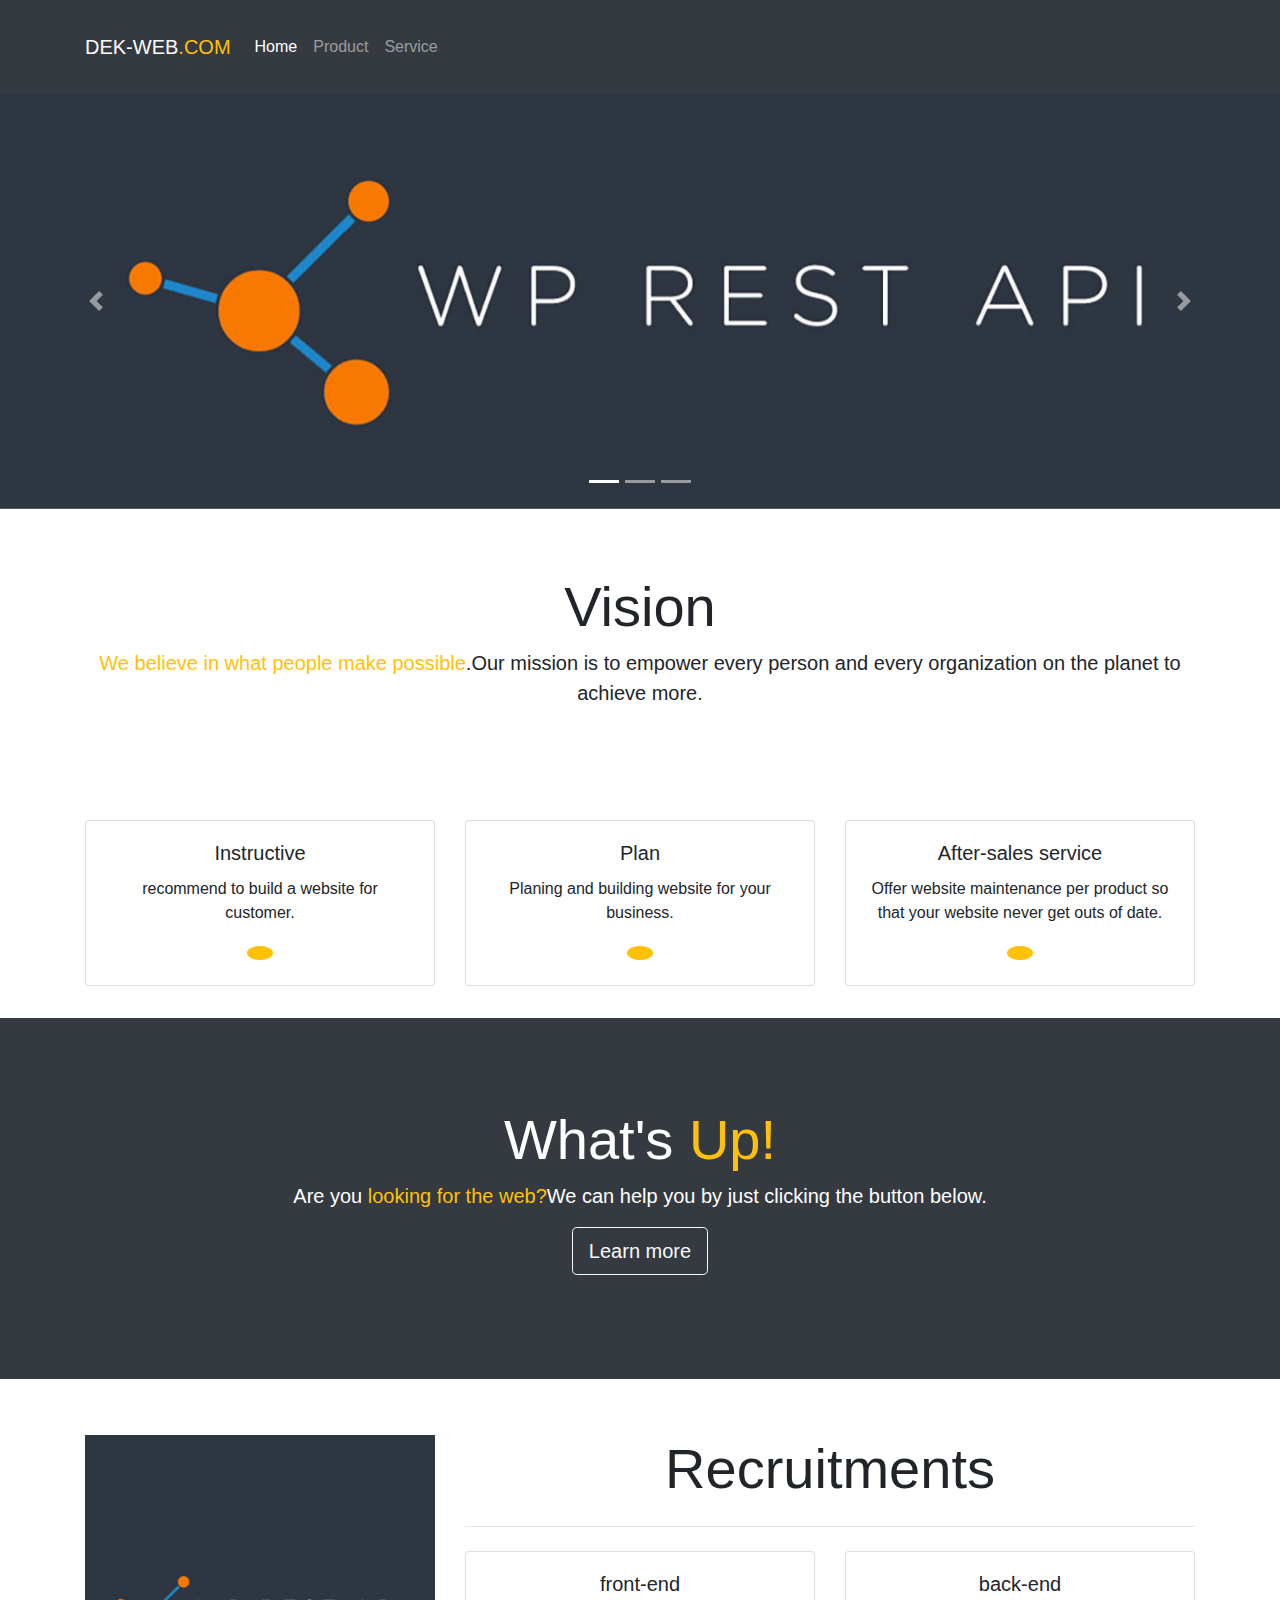
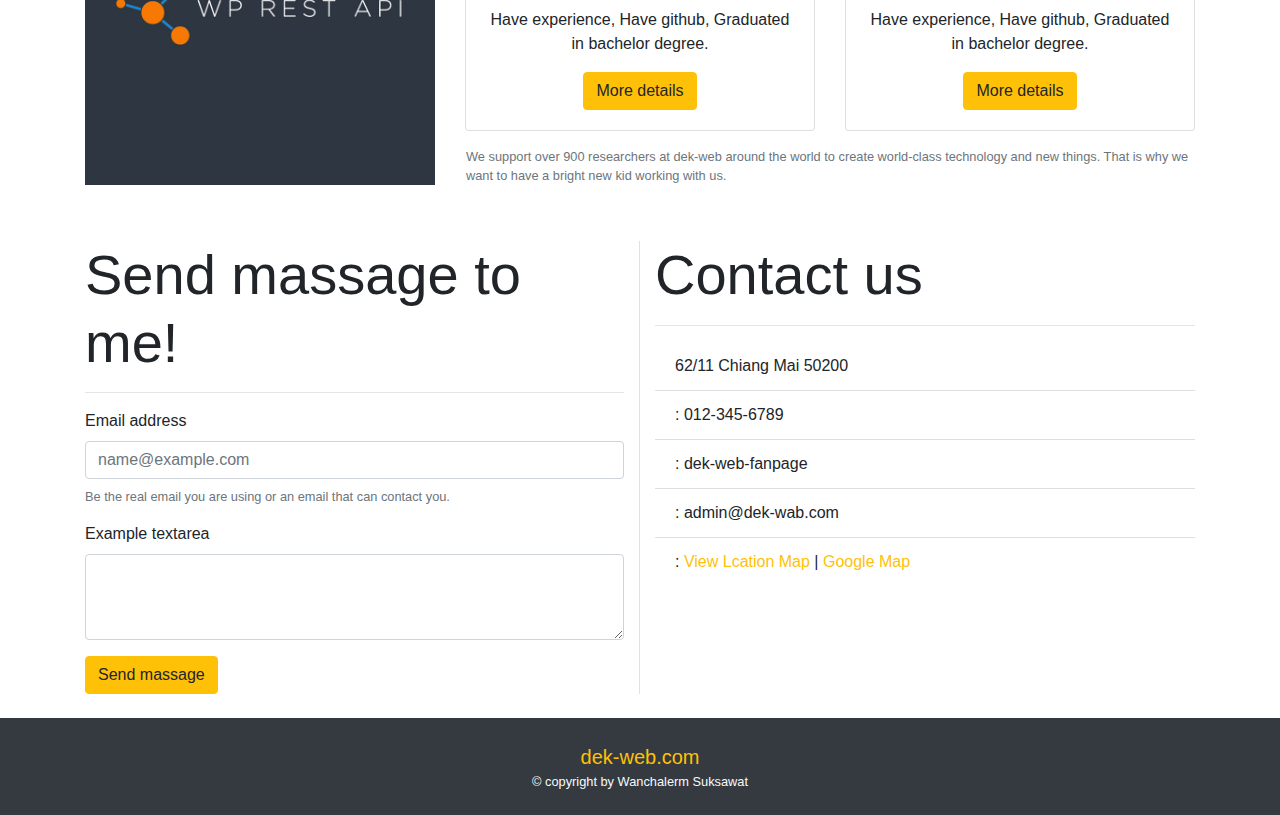
<file: index.html>
<!doctype html>
<html lang="en">
  <head>
    <!-- Required meta tags -->
    <meta charset="utf-8">
    <meta name="viewport" content="width=device-width, initial-scale=1, shrink-to-fit=no">

    <!-- Bootstrap CSS -->
    <link rel="stylesheet" href="https://maxcdn.bootstrapcdn.com/bootstrap/4.0.0/css/bootstrap.min.css" integrity="sha384-Gn5384xqQ1aoWXA+058RXPxPg6fy4IWvTNh0E263XmFcJlSAwiGgFAW/dAiS6JXm" crossorigin="anonymous">

    <!-- Font awesome CSS -->
    <link rel="stylesheet" href="https://use.fontawesome.com/releases/v5.0.13/css/all.css" integrity="sha384-DNOHZ68U8hZfKXOrtjWvjxusGo9WQnrNx2sqG0tfsghAvtVlRW3tvkXWZh58N9jp" crossorigin="anonymous">

    <!-- My stylesheet CSS -->
    <link rel="stylesheet" href="./assets/style.css">
    <title>dek-web.com</title>
  </head>
  <body>
    <!-- navbar -->
    <nav class="navbar navbar-expand-lg navbar-dark bg-dark box-shadow py-4 position-sticky sticky-top">
      <div class="container">
      <!-- logo and title website -->
      <a class="navbar-brand text-uppercase" href="index.html">
        <i class="fas fa-adjust"></i>
        dek-web<span class="text-warning">.com</span>
      </a>
      <button class="navbar-toggler" type="button" data-toggle="collapse" data-target="#navbarText" aria-controls="navbarText" aria-expanded="false" aria-label="Toggle navigation">
        <span class="navbar-toggler-icon"></span>
      </button>
      <div class="collapse navbar-collapse" id="navbarText">

        <!-- menu you want to input all slect -->
        <ul class="navbar-nav mr-auto">
          <li class="nav-item active">
            <a class="nav-link" href="index.html">Home <span class="sr-only">(current)</span></a>
          </li>
          <li class="nav-item">
            <a class="nav-link" href="product.html">Product</a>
          </li>
          <li class="nav-item">
            <a class="nav-link" href="service.html">Service</a>
          </li>
        </ul>

        <!-- shot text to want to persent -->
        <span class="navbar-text lead">
          <a class="mr-2" href="#"><i class="fab fa-facebook"></i></a>
          <a href="#"><i class="fab fa-google-plus-square"></i></a>
        </span>
      </div>
      </div>
    </nav>

    <!-- carousel -->
    <div id="carouselImage" class="carousel slide d-lg-block d-none" data-ride="carousel">
      <ol class="carousel-indicators">
        <li data-target="#carouselImage" data-slide-to="0" class="active"></li>
        <li data-target="#carouselImage" data-slide-to="1"></li>
        <li data-target="#carouselImage" data-slide-to="2"></li>
      </ol>
      <div class="carousel-inner">
        <div class="carousel-item active">
          <!-- First img for carousel and text -->
          <img class="d-block w-100" src="./assets/banner/first.jpg" alt="First slide">
        </div>
        <div class="carousel-item">
          <!-- Second img for carousel and text -->
          <img class="d-block w-100" src="./assets/banner/first.jpg" alt="Second slide">
        </div>
        <div class="carousel-item">
          <!-- Third img for carousel and text -->
          <img class="d-block w-100" src="./assets/banner/first.jpg" alt="Third slide">
        </div>
      </div>
      <a class="carousel-control-prev" href="#carouselImage" role="button" data-slide="prev">
        <span class="carousel-control-prev-icon" aria-hidden="true"></span>
        <span class="sr-only">Previous</span>
      </a>
      <a class="carousel-control-next" href="#carouselImage" role="button" data-slide="next">
        <span class="carousel-control-next-icon" aria-hidden="true"></span>
        <span class="sr-only">Next</span>
      </a>
    </div>

    <!-- jumbotron -->
    <div class="jumbotron bg-transparent">
      <div class="container text-center">
        <h1 class="display-4">Vision</h1>
        <p class="lead"><span class="text-warning">We believe in what people make possible</span>.Our mission is
          to empower every person and every organization on the planet to achieve more.</p>
      </div>
    </div>

    <div class="container my-4">
      <div class="row">
        <!-- First card view -->
        <div class="col-lg-4 col-md-12 mb-2">
          <div class="card service-card">
            <div class="card-body text-center">
              <i class="fas fa-chalkboard-teacher display-1 my-4"></i>
              <h5 class="card-title">Instructive</h5>
              <p class="card-text">recommend to build a website for customer.</p>
              <a href="service.html" class="btn btn-warning rounded-circle"><i class="fas fa-check"></i></a>
            </div>
          </div>
        </div>

        <!-- Second card view -->
        <div class="col-lg-4 col-md-12 mb-2">
          <div class="card service-card">
            <div class="card-body text-center">
              <i class="fas fa-balance-scale display-1 my-4"></i>
              <h5 class="card-title">Plan</h5>
              <p class="card-text">Planing and building website for your business.</p>
              <a href="service.html" class="btn btn-warning rounded-circle"><i class="fas fa-check"></i></a>
            </div>
          </div>
        </div>

        <!-- Third card view -->
        <div class="col-lg-4 col-md-12 mb-2">
          <div class="card service-card">
            <div class="card-body text-center">
              <i class="fas fa-money-check display-1 my-4"></i>
              <h5 class="card-title">After-sales service</h5>
              <p class="card-text">Offer website maintenance per product so that your website never get outs of date.</p>
              <a href="service.html" class="btn btn-warning rounded-circle"><i class="fas fa-check"></i></a>
            </div>
          </div>
        </div>
      </div>
    </div>

    <!-- jumbotron -->
    <div class="jumbotron bg-dark text-white text-center rounded-0">
      <div class="container py-4">
        <h1 class="display-4">What's<span class="text-warning"> Up!</span></h1>
        <p class="lead">Are you <a class="text-warning" href="product.html">looking for the web?</a>We can help you by just clicking the button below.
        </p>
        <p class="lead">
          <a class="btn btn-outline-light btn-lg" href="product.html" role="button">Learn more</a>
        </p>
      </div>
    </div>

    <!-- job advertiments and image -->
    <div class="container mb-4 py-4">
      <div class="row">
        <div class="col-lg-4 col-md-12 py-0 d-lg-block d-none">
          <img class="d-block w-100" src="./assets/image/image.jpg" alt="title">
        </div>

        <div class="col-lg-8 col-md-12 py-0">

          <!-- title job advertiments -->
          <h1 class="display-4 pb-0 text-center">Recruitments</h1>
          <hr class="my-4">
          <div class="row">

            <!-- front end card view -->
            <div class="col-lg-6 col-md-12 mb-2">
              <div class="card job-card">
                <div class="card-body text-center">
                  <h5 class="card-title">front-end</h5>
                  <p class="card-text">Have experience, Have github, Graduated
                    in bachelor degree.</p>
                  <a href="#" class="btn btn-warning" data-toggle="modal" data-target="#frontEnd">More details</a>
                </div>
              </div>
            </div>

            <!-- model front-end -->
            <div class="modal fade" id="frontEnd" tabindex="-1" role="dialog" aria-labelledby="frontEndModalLabel" aria-hidden="true">
              <div class="modal-dialog modal-dialog-centered" role="document">
                <div class="modal-content rounded-0">
                  <div class="modal-header bg-warning text-light rounded-0">
                    <h5 class="modal-title" id="exampleModalLabel">Front-end developer</h5>
                    <button type="button" class="close" data-dismiss="modal" aria-label="Close">
                      <span aria-hidden="true">&times;</span>
                    </button>
                  </div>
                  <div class="modal-body">
                    <div data-spy="scroll" class="scroll-model" data-offset="0">
                      <h5>Responsibilities</h5>
                      <ul>
                        <li>Develop and test optimize code across multiple browsers, platforms an operating system</li>
                        <li>Analyze and identify technical solution using Analytics Tools such as Google Analytics</li>
                        <li>Perform quality review of project deliverables</li>
                        <li>Provide thought leadership to the team around new approaches, workflows and technologies</li>
                        <li>Actively participate in code and design review/ meeting and in some cases leads</li>
                      </ul>
                      <hr class="my-3">
                      <h5>Requirements</h5>
                      <ul>
                        <li>At least 3 year professional experience as front-end developer </li>
                        <li>Have knowledge of GIT</li>
                        <li>Basic knowledge of database</li>
                        <li>Analytical and problem solving skills</li>
                        <li>Highly skilled using object-oriented javascript, various javascript, HTML5 and CSS3, Ajax, React, Bootstrap </li>
                        <li>Have good communication skills with managers</li>
                      </ul>
                    </div>
                  </div>
                  <div class="modal-footer">
                    <button type="button" class="btn btn-primary rounded-circle"><i class="fas fa-check"></i></button>
                  </div>
                </div>
              </div>
            </div>

            <!-- back end card view -->
            <div class="col-lg-6 col-md-12 mb-2">
              <div class="card job-card">
                <div class="card-body text-center">
                  <h5 class="card-title">back-end</h5>
                  <p class="card-text">Have experience, Have github, Graduated
                    in bachelor degree.</p>
                  <a href="#" class="btn btn-warning" data-toggle="modal" data-target="#backEnd">More details</a>
                </div>
              </div>
            </div>

            <!-- model back-end -->
            <div class="modal fade" id="backEnd" tabindex="-1" role="dialog" aria-labelledby="backEndModalLabel" aria-hidden="true">
              <div class="modal-dialog modal-dialog-centered" role="document">
                <div class="modal-content rounded-0">
                  <div class="modal-header bg-warning text-light rounded-0">
                    <h5 class="modal-title" id="exampleModalLabel">Back-end developer</h5>
                    <button type="button" class="close" data-dismiss="modal" aria-label="Close">
                      <span aria-hidden="true">&times;</span>
                    </button>
                  </div>
                  <div class="modal-body">
                    <div data-spy="scroll" class="scroll-model" data-offset="0">
                      <h5>Responsibilities</h5>
                      <ul>
                        <li>Develop the core component of the application</li>
                        <li>Develop backend, database, API and web applications for global projects</li>
                        <li>Collaborate with co-workers to deliver client projects</li>
                        <li>Able to work independently and meet project deadlines</li>
                        <li>Issue investigation and resolution</li>
                        <li>Research and study new technologies</li>
                      </ul>
                      <hr class="my-3">
                      <h5>Requirements</h5>
                      <ul>
                        <li>Experience in open source code development on github source code version control system</li>
                        <li>Strong knowledge of web server programing languages</li>
                        <li>Knowledge of data modeling, SQL an use of database solutions</li>
                        <li>Knowledge of OOP concepts</li>
                        <li>Experience with using and developing web service integrations</li>
                        <li>Have good communication skills with managers</li>
                      </ul>
                    </div>
                  </div>
                  <div class="modal-footer">
                    <button type="button" class="btn btn-primary rounded-circle"><i class="fas fa-check"></i></button>
                  </div>
                </div>
              </div>
            </div>

            <p class="text-secondary small mx-3 my-2">We support over 900 researchers
              at dek-web around the world to create world-class technology and new
              things. That is why we want to have a bright new kid working with us.</p>
          </div>
        </div>
      </div>
    </div>

    <!-- contact form and contact us -->
    <div class="container mb-4">
      <div class="row">
        <div class="col-lg-6 d-lg-block d-none border-right">
          <h1 class="display-4">Send massage to me!</h1>
          <hr class="my-3">
          <form>
            <!-- input email -->
            <div class="form-group">
              <label>Email address</label>
              <input type="email" class="form-control" placeholder="name@example.com">
              <div class="small text-secondary my-2">
                Be the real email you are using or an email that can contact you.
              </div>
            </div>

            <!-- input massage -->
            <div class="form-group">
              <label>Example textarea</label>
              <textarea class="form-control" rows="3"></textarea>
            </div>

            <!-- btn send massage -->
            <button type="submit" class="btn btn-warning">Send massage</button>
          </form>
        </div>
        <div class="col-lg-6 col-md-12">
          <h1 class="display-4">Contact us</h1>
          <hr class="my-3">
          <div>

            <!-- list of contact -->
            <ul class="list-group list-group-flush">
              <li class="list-group-item">62/11 Chiang Mai 50200</li>
              <li class="list-group-item"><i class="fas fa-phone-square"></i> : 012-345-6789</li>
              <li class="list-group-item"><i class="fab fa-facebook"></i> : dek-web-fanpage</li>
              <li class="list-group-item"><i class="fas fa-envelope"></i> : admin@dek-wab.com</li>
              <li class="list-group-item"><i class="fas fa-map-marker">
                </i> : <a class="text-warning" href="#">View Lcation Map</a> | <a class="text-warning" href="#">Google Map</a>
              </li>
            </ul>
          </div>
        </div>
      </div>
    </div>

    <!-- footer -->
    <div class="bg-dark">
      <div class="container py-4 text-center">
        <a class="lead text-warning" href="index.html">dek-web.com</a>
        <p class="small text-light mb-0">&copy; copyright by Wanchalerm Suksawat</p>
      </div>
    </div>
    <!-- Optional JavaScript -->
    <!-- jQuery first, then Popper.js, then Bootstrap JS -->
    <script src="https://code.jquery.com/jquery-3.2.1.slim.min.js" integrity="sha384-KJ3o2DKtIkvYIK3UENzmM7KCkRr/rE9/Qpg6aAZGJwFDMVNA/GpGFF93hXpG5KkN" crossorigin="anonymous"></script>
    <script src="https://cdnjs.cloudflare.com/ajax/libs/popper.js/1.12.9/umd/popper.min.js" integrity="sha384-ApNbgh9B+Y1QKtv3Rn7W3mgPxhU9K/ScQsAP7hUibX39j7fakFPskvXusvfa0b4Q" crossorigin="anonymous"></script>
    <script src="https://maxcdn.bootstrapcdn.com/bootstrap/4.0.0/js/bootstrap.min.js" integrity="sha384-JZR6Spejh4U02d8jOt6vLEHfe/JQGiRRSQQxSfFWpi1MquVdAyjUar5+76PVCmYl" crossorigin="anonymous"></script>
  </body>
</html>
</file>
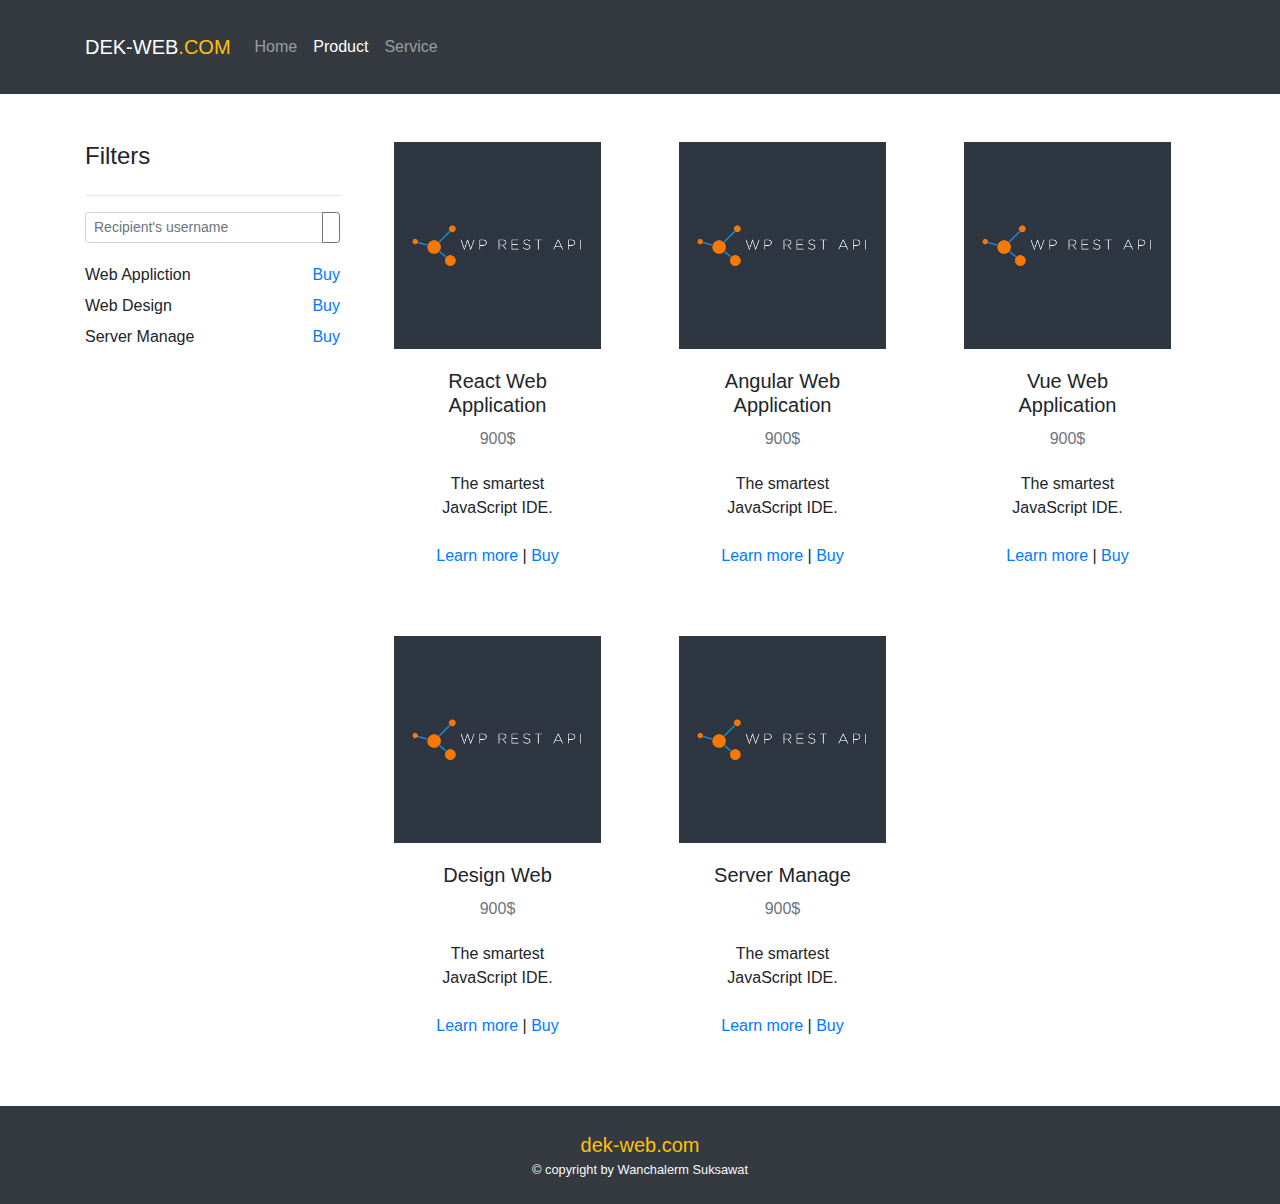
<file: product.html>
<!doctype html>
<html lang="en">
  <head>
    <!-- Required meta tags -->
    <meta charset="utf-8">
    <meta name="viewport" content="width=device-width, initial-scale=1, shrink-to-fit=no">

    <!-- Bootstrap CSS -->
    <link rel="stylesheet" href="https://maxcdn.bootstrapcdn.com/bootstrap/4.0.0/css/bootstrap.min.css" integrity="sha384-Gn5384xqQ1aoWXA+058RXPxPg6fy4IWvTNh0E263XmFcJlSAwiGgFAW/dAiS6JXm" crossorigin="anonymous">

    <!-- Font awesome CSS -->
    <link rel="stylesheet" href="https://use.fontawesome.com/releases/v5.0.13/css/all.css" integrity="sha384-DNOHZ68U8hZfKXOrtjWvjxusGo9WQnrNx2sqG0tfsghAvtVlRW3tvkXWZh58N9jp" crossorigin="anonymous">

    <!-- My stylesheet CSS -->
    <link rel="stylesheet" href="./assets/style.css">
    <title>dek-web.com</title>
  </head>
  <body>
    <!-- navbar -->
    <nav class="navbar navbar-expand-lg navbar-dark bg-dark box-shadow py-4 position-sticky sticky-top">
      <div class="container">
      <!-- logo and title website -->
      <a class="navbar-brand text-uppercase" href="index.html">
        <i class="fas fa-adjust"></i>
        dek-web<span class="text-warning">.com</span>
      </a>
      <button class="navbar-toggler" type="button" data-toggle="collapse" data-target="#navbarText" aria-controls="navbarText" aria-expanded="false" aria-label="Toggle navigation">
        <span class="navbar-toggler-icon"></span>
      </button>
      <div class="collapse navbar-collapse" id="navbarText">

        <!-- menu you want to input all slect -->
        <ul class="navbar-nav mr-auto">
          <li class="nav-item">
            <a class="nav-link" href="index.html">Home <span class="sr-only">(current)</span></a>
          </li>
          <li class="nav-item active">
            <a class="nav-link" href="product.html">Product</a>
          </li>
          <li class="nav-item">
            <a class="nav-link" href="service.html">Service</a>
          </li>
        </ul>

        <!-- shot text to want to persent -->
        <span class="navbar-text lead">
          <a class="mr-2" href="#"><i class="fab fa-facebook"></i></a>
          <a href="#"><i class="fab fa-google-plus-square"></i></a>
        </span>
      </div>
      </div>
    </nav>

    <!-- container feild -->
    <div class="container">
      <div class="row my-4">
        <div class="col-lg-3 d-lg-block d-none">

          <!-- fillter -->
          <div class="my-4">
            <h4 class="mt-4">Filters</h5>
            <hr class="mb-2 mt-4">

            <!-- search form -->
            <div class="input-group input-group-sm my-3 rounded-0">
              <input type="text" class="form-control" placeholder="Recipient's username" aria-label="Recipient's username" aria-describedby="basic-addon2">
              <div class="input-group-append">
                <button class="btn btn-outline-secondary" type="button"><i class="fas fa-search"></i></button>
              </div>
            </div>

            <!-- list -->
            <div>
              <ul class="list-group">
                <li class="list-group-item border-0 px-0 py-1">
                  <div class="d-flex justify-content-between">
                    <p class="mb-0">Web Appliction</p>
                    <a class="text-right" href="#">Buy</a>
                  </div>
                </li>
                <li class="list-group-item border-0 px-0 py-1">
                  <div class="d-flex justify-content-between">
                    <p class="mb-0">Web Design</p>
                    <a class="text-right" href="#">Buy</a>
                  </div>
                </li>
                <li class="list-group-item border-0 px-0 py-1">
                  <div class="d-flex justify-content-between">
                    <p class="mb-0">Server Manage</p>
                    <a class="text-right" href="#">Buy</a>
                  </div>
                </li>
              </ul>
            </div>
          </div>
        </div>
        <div class="col-lg-9 col-md-12">

          <!-- product list -->
          <div class="row">

            <!-- First item -->
            <div class="col-lg-4 col-md-12">
              <div class="card border-0 product-list p-4 rounded-0">
                <img class="d-block w-100" src="./assets/image/image.jpg" alt="Card image cap">
                <div class="card-body text-center">
                  <h5 class="card-title">React Web Application</h5>
                  <h6 class="card-subtitle mb-2 text-muted my-2">900$</h6>
                  <p class="card-text my-4">The smartest JavaScript IDE.</p>
                  <p class="card-text"><a href="#">Learn more</a> | <a href="#">Buy</a></p>
                </div>
              </div>
            </div>

            <!-- Second item -->
            <div class="col-lg-4 col-md-12">
              <div class="card border-0 product-list p-4 rounded-0">
                <img class="d-block w-100" src="./assets/image/image.jpg" alt="Card image cap">
                <div class="card-body text-center">
                  <h5 class="card-title">Angular Web Application</h5>
                  <h6 class="card-subtitle mb-2 text-muted my-2">900$</h6>
                  <p class="card-text my-4">The smartest JavaScript IDE.</p>
                  <p class="card-text"><a href="#">Learn more</a> | <a href="#">Buy</a></p>
                </div>
              </div>
            </div>

            <!-- Third item -->
            <div class="col-lg-4 col-md-12">
              <div class="card border-0 product-list p-4 rounded-0">
                <img class="d-block w-100" src="./assets/image/image.jpg" alt="Card image cap">
                <div class="card-body text-center">
                  <h5 class="card-title">Vue Web Application</h5>
                  <h6 class="card-subtitle mb-2 text-muted my-2">900$</h6>
                  <p class="card-text my-4">The smartest JavaScript IDE.</p>
                  <p class="card-text"><a href="#">Learn more</a> | <a href="#">Buy</a></p>
                </div>
              </div>
            </div>

            <!-- Flurts item -->
            <div class="col-lg-4 col-md-12">
              <div class="card border-0 product-list p-4 rounded-0">
                <img class="d-block w-100" src="./assets/image/image.jpg" alt="Card image cap">
                <div class="card-body text-center">
                  <h5 class="card-title">Design Web</h5>
                  <h6 class="card-subtitle mb-2 text-muted my-2">900$</h6>
                  <p class="card-text my-4">The smartest JavaScript IDE.</p>
                  <p class="card-text"><a href="#">Learn more</a> | <a href="#">Buy</a></p>
                </div>
              </div>
            </div>

            <!-- Fifts item -->
            <div class="col-lg-4 col-md-12">
              <div class="card border-0 product-list p-4 rounded-0">
                <img class="d-block w-100" src="./assets/image/image.jpg" alt="Card image cap">
                <div class="card-body text-center">
                  <h5 class="card-title">Server Manage</h5>
                  <h6 class="card-subtitle mb-2 text-muted my-2">900$</h6>
                  <p class="card-text my-4">The smartest JavaScript IDE.</p>
                  <p class="card-text"><a href="#">Learn more</a> | <a href="#">Buy</a></p>
                </div>
              </div>
            </div>

          </div>
        </div>
      </div>
    </div>
    <!-- footer -->
    <div class="bg-dark">
      <div class="container py-4 text-center">
        <a class="lead text-warning" href="index.html">dek-web.com</a>
        <p class="small text-light mb-0">&copy; copyright by Wanchalerm Suksawat</p>
      </div>
    </div>
    <!-- Optional JavaScript -->
    <!-- jQuery first, then Popper.js, then Bootstrap JS -->
    <script src="https://code.jquery.com/jquery-3.2.1.slim.min.js" integrity="sha384-KJ3o2DKtIkvYIK3UENzmM7KCkRr/rE9/Qpg6aAZGJwFDMVNA/GpGFF93hXpG5KkN" crossorigin="anonymous"></script>
    <script src="https://cdnjs.cloudflare.com/ajax/libs/popper.js/1.12.9/umd/popper.min.js" integrity="sha384-ApNbgh9B+Y1QKtv3Rn7W3mgPxhU9K/ScQsAP7hUibX39j7fakFPskvXusvfa0b4Q" crossorigin="anonymous"></script>
    <script src="https://maxcdn.bootstrapcdn.com/bootstrap/4.0.0/js/bootstrap.min.js" integrity="sha384-JZR6Spejh4U02d8jOt6vLEHfe/JQGiRRSQQxSfFWpi1MquVdAyjUar5+76PVCmYl" crossorigin="anonymous"></script>
  </body>
</html>
</file>
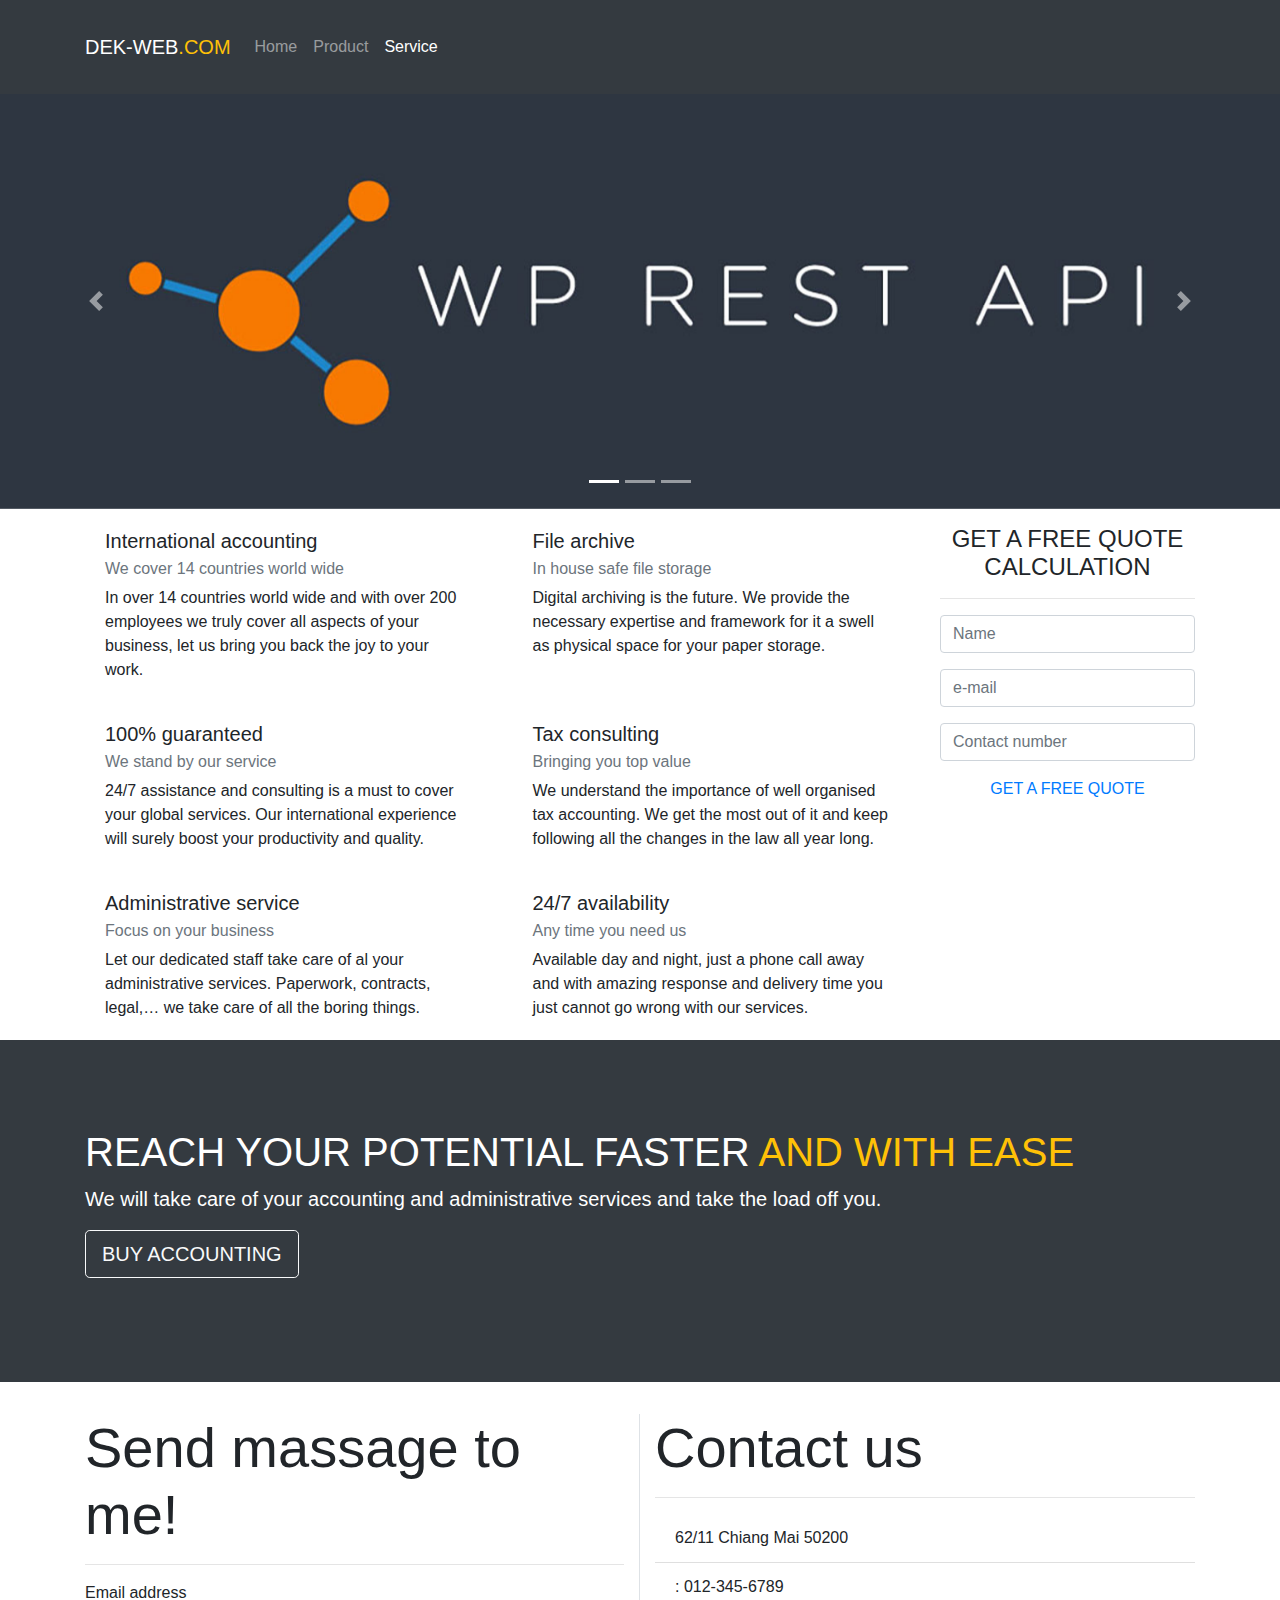
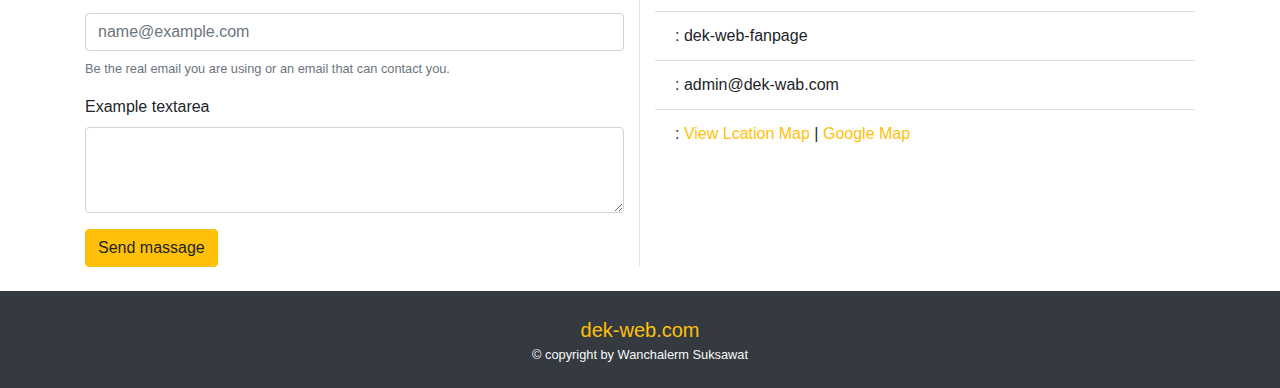
<file: service.html>
<!doctype html>
<html lang="en">
  <head>
    <!-- Required meta tags -->
    <meta charset="utf-8">
    <meta name="viewport" content="width=device-width, initial-scale=1, shrink-to-fit=no">

    <!-- Bootstrap CSS -->
    <link rel="stylesheet" href="https://maxcdn.bootstrapcdn.com/bootstrap/4.0.0/css/bootstrap.min.css" integrity="sha384-Gn5384xqQ1aoWXA+058RXPxPg6fy4IWvTNh0E263XmFcJlSAwiGgFAW/dAiS6JXm" crossorigin="anonymous">

    <!-- Font awesome CSS -->
    <link rel="stylesheet" href="https://use.fontawesome.com/releases/v5.0.13/css/all.css" integrity="sha384-DNOHZ68U8hZfKXOrtjWvjxusGo9WQnrNx2sqG0tfsghAvtVlRW3tvkXWZh58N9jp" crossorigin="anonymous">

    <!-- My stylesheet CSS -->
    <link rel="stylesheet" href="./assets/style.css">
    <title>dek-web.com</title>
  </head>
  <body>
    <!-- navbar -->
    <nav class="navbar navbar-expand-lg navbar-dark bg-dark box-shadow py-4 position-sticky sticky-top">
      <div class="container">
      <!-- logo and title website -->
      <a class="navbar-brand text-uppercase" href="index.html">
        <i class="fas fa-adjust"></i>
        dek-web<span class="text-warning">.com</span>
      </a>
      <button class="navbar-toggler" type="button" data-toggle="collapse" data-target="#navbarText" aria-controls="navbarText" aria-expanded="false" aria-label="Toggle navigation">
        <span class="navbar-toggler-icon"></span>
      </button>
      <div class="collapse navbar-collapse" id="navbarText">

        <!-- menu you want to input all slect -->
        <ul class="navbar-nav mr-auto">
          <li class="nav-item">
            <a class="nav-link" href="index.html">Home <span class="sr-only">(current)</span></a>
          </li>
          <li class="nav-item">
            <a class="nav-link" href="product.html">Product</a>
          </li>
          <li class="nav-item active">
            <a class="nav-link" href="service.html">Service</a>
          </li>
        </ul>

        <!-- shot text to want to persent -->
        <span class="navbar-text lead">
          <a class="mr-2" href="#"><i class="fab fa-facebook"></i></a>
          <a href="#"><i class="fab fa-google-plus-square"></i></a>
        </span>
      </div>
      </div>
    </nav>

    <!-- carousel -->
    <div id="carouselImage" class="carousel slide d-lg-block d-none" data-ride="carousel">
      <ol class="carousel-indicators">
        <li data-target="#carouselImage" data-slide-to="0" class="active"></li>
        <li data-target="#carouselImage" data-slide-to="1"></li>
        <li data-target="#carouselImage" data-slide-to="2"></li>
      </ol>
      <div class="carousel-inner">
        <div class="carousel-item active">
          <!-- First img for carousel and text -->
          <img class="d-block w-100" src="./assets/banner/first.jpg" alt="First slide">
        </div>
        <div class="carousel-item">
          <!-- Second img for carousel and text -->
          <img class="d-block w-100" src="./assets/banner/first.jpg" alt="Second slide">
        </div>
        <div class="carousel-item">
          <!-- Third img for carousel and text -->
          <img class="d-block w-100" src="./assets/banner/first.jpg" alt="Third slide">
        </div>
      </div>
      <a class="carousel-control-prev" href="#carouselImage" role="button" data-slide="prev">
        <span class="carousel-control-prev-icon" aria-hidden="true"></span>
        <span class="sr-only">Previous</span>
      </a>
      <a class="carousel-control-next" href="#carouselImage" role="button" data-slide="next">
        <span class="carousel-control-next-icon" aria-hidden="true"></span>
        <span class="sr-only">Next</span>
      </a>
    </div>

    <div class="container">
      <div class="row">
        <div class="col-lg-9">

          <!-- service content -->
          <div class="row">

            <!-- content -->
            <div class="col-lg-6 col-md-12">
              <div class="card border-0">
                <div class="card-body">
                  <h5 class="card-title">International accounting</h5>
                  <h6 class="card-subtitle mb-2 text-muted">We cover 14 countries world wide</h6>
                  <p class="card-text">In over 14 countries world wide and with over 200 employees we truly cover all aspects of your business, let us bring you back the joy to your work.</p>
                </div>
              </div>
            </div>

            <!-- content -->
            <div class="col-lg-6 col-md-12">
              <div class="card border-0">
                <div class="card-body">
                  <h5 class="card-title">File archive</h5>
                  <h6 class="card-subtitle mb-2 text-muted">In house safe file storage</h6>
                  <p class="card-text">Digital archiving is the future. We provide the necessary expertise and framework for it a swell as physical space for your paper storage.</p>
                </div>
              </div>
            </div>

            <!-- content -->
            <div class="col-lg-6 col-md-12">
              <div class="card border-0">
                <div class="card-body">
                  <h5 class="card-title">100% guaranteed</h5>
                  <h6 class="card-subtitle mb-2 text-muted">We stand by our service</h6>
                  <p class="card-text">24/7 assistance and consulting is a must to cover your global services. Our international experience will surely boost your productivity and quality.</p>
                </div>
              </div>
            </div>

            <!-- content -->
            <div class="col-lg-6 col-md-12">
              <div class="card border-0">
                <div class="card-body">
                  <h5 class="card-title">Tax consulting</h5>
                  <h6 class="card-subtitle mb-2 text-muted">Bringing you top value</h6>
                  <p class="card-text">We understand the importance of well organised tax accounting. We get the most out of it and keep following all the changes in the law all year long.</p>
                </div>
              </div>
            </div>

            <!-- content -->
            <div class="col-lg-6 col-md-12">
              <div class="card border-0">
                <div class="card-body">
                  <h5 class="card-title">Administrative service</h5>
                  <h6 class="card-subtitle mb-2 text-muted">Focus on your business</h6>
                  <p class="card-text">Let our dedicated staff take care of al your administrative services. Paperwork, contracts, legal,… we take care of all the boring things.</p>
                </div>
              </div>
            </div>

            <!-- content -->
            <div class="col-lg-6 col-md-12">
              <div class="card border-0">
                <div class="card-body">
                  <h5 class="card-title">24/7 availability</h5>
                  <h6 class="card-subtitle mb-2 text-muted">Any time you need us</h6>
                  <p class="card-text">Available day and night, just a phone call away and with amazing response and delivery time you just cannot go wrong with our services.</p>
                </div>
              </div>
            </div>
          </div>

        </div>
        <div class="col-lg-3 d-lg-block d-none text-center">

          <!-- form -->
          <form>
            <h4 class="mt-3">GET A FREE QUOTE CALCULATION</h4>
            <hr class="my-3">
            <div class="form-group">
              <input type="text" class="form-control" aria-describedby="emailHelp" placeholder="Name">
            </div>
            <div class="form-group">
              <input type="email" class="form-control" aria-describedby="emailHelp" placeholder="e-mail">
            </div>
            <div class="form-group">
              <input type="number" class="form-control" aria-describedby="emailHelp" placeholder="Contact number">
            </div>
          </form>
          <a href="#">GET A FREE QUOTE</a>
        </div>
      </div>
    </div>

    <!-- jumbotron -->
    <div class="jumbotron bg-dark text-white rounded-0">
      <div class="container py-4">
        <h1>REACH YOUR POTENTIAL FASTER <span class="text-warning">AND WITH EASE</span></h1>
        <p class="lead">We will take care of your accounting and administrative services and take the load off you.
        </p>
        <p class="lead">
          <a class="btn btn-outline-light btn-lg text-uppercase" href="product.html" role="button">Buy Accounting</a>
        </p>
      </div>
    </div>

    <!-- contact form and contact us -->
    <div class="container mb-4">
      <div class="row">
        <div class="col-lg-6 d-lg-block d-none border-right">
          <h1 class="display-4">Send massage to me!</h1>
          <hr class="my-3">
          <form>
            <!-- input email -->
            <div class="form-group">
              <label>Email address</label>
              <input type="email" class="form-control" placeholder="name@example.com">
              <div class="small text-secondary my-2">
                Be the real email you are using or an email that can contact you.
              </div>
            </div>

            <!-- input massage -->
            <div class="form-group">
              <label>Example textarea</label>
              <textarea class="form-control" rows="3"></textarea>
            </div>

            <!-- btn send massage -->
            <button type="submit" class="btn btn-warning">Send massage</button>
          </form>
        </div>
        <div class="col-lg-6 col-md-12">
          <h1 class="display-4">Contact us</h1>
          <hr class="my-3">
          <div>

            <!-- list of contact -->
            <ul class="list-group list-group-flush">
              <li class="list-group-item">62/11 Chiang Mai 50200</li>
              <li class="list-group-item"><i class="fas fa-phone-square"></i> : 012-345-6789</li>
              <li class="list-group-item"><i class="fab fa-facebook"></i> : dek-web-fanpage</li>
              <li class="list-group-item"><i class="fas fa-envelope"></i> : admin@dek-wab.com</li>
              <li class="list-group-item"><i class="fas fa-map-marker">
                </i> : <a class="text-warning" href="#">View Lcation Map</a> | <a class="text-warning" href="#">Google Map</a>
              </li>
            </ul>
          </div>
        </div>
      </div>
    </div>

    <!-- footer -->
    <div class="bg-dark">
      <div class="container py-4 text-center">
        <a class="lead text-warning" href="index.html">dek-web.com</a>
        <p class="small text-light mb-0">&copy; copyright by Wanchalerm Suksawat</p>
      </div>
    </div>
    <!-- Optional JavaScript -->
    <!-- jQuery first, then Popper.js, then Bootstrap JS -->
    <script src="https://code.jquery.com/jquery-3.2.1.slim.min.js" integrity="sha384-KJ3o2DKtIkvYIK3UENzmM7KCkRr/rE9/Qpg6aAZGJwFDMVNA/GpGFF93hXpG5KkN" crossorigin="anonymous"></script>
    <script src="https://cdnjs.cloudflare.com/ajax/libs/popper.js/1.12.9/umd/popper.min.js" integrity="sha384-ApNbgh9B+Y1QKtv3Rn7W3mgPxhU9K/ScQsAP7hUibX39j7fakFPskvXusvfa0b4Q" crossorigin="anonymous"></script>
    <script src="https://maxcdn.bootstrapcdn.com/bootstrap/4.0.0/js/bootstrap.min.js" integrity="sha384-JZR6Spejh4U02d8jOt6vLEHfe/JQGiRRSQQxSfFWpi1MquVdAyjUar5+76PVCmYl" crossorigin="anonymous"></script>
  </body>
</html>
</file>
<file: assets/style.css>
.service-card, .job-card{
  transition: all 0.5s;
}

.product-list{
  transition: all 0.25s;
}

.service-card:hover{
  transform: translate(-5px,-5px);
  box-shadow: 7px 7px #eaeaea;
}

.job-card:hover{
  transform: translate(0,-7px);
  box-shadow: 0 10px #eaeaea;
}

.product-list:hover{
  background-color: #343a40;
  color: white;
}

.product-list:hover a{
  color: white;
}

.scroll-model{
  max-height: 375px;
  overflow: auto;
  position: relative;
}
</file>
